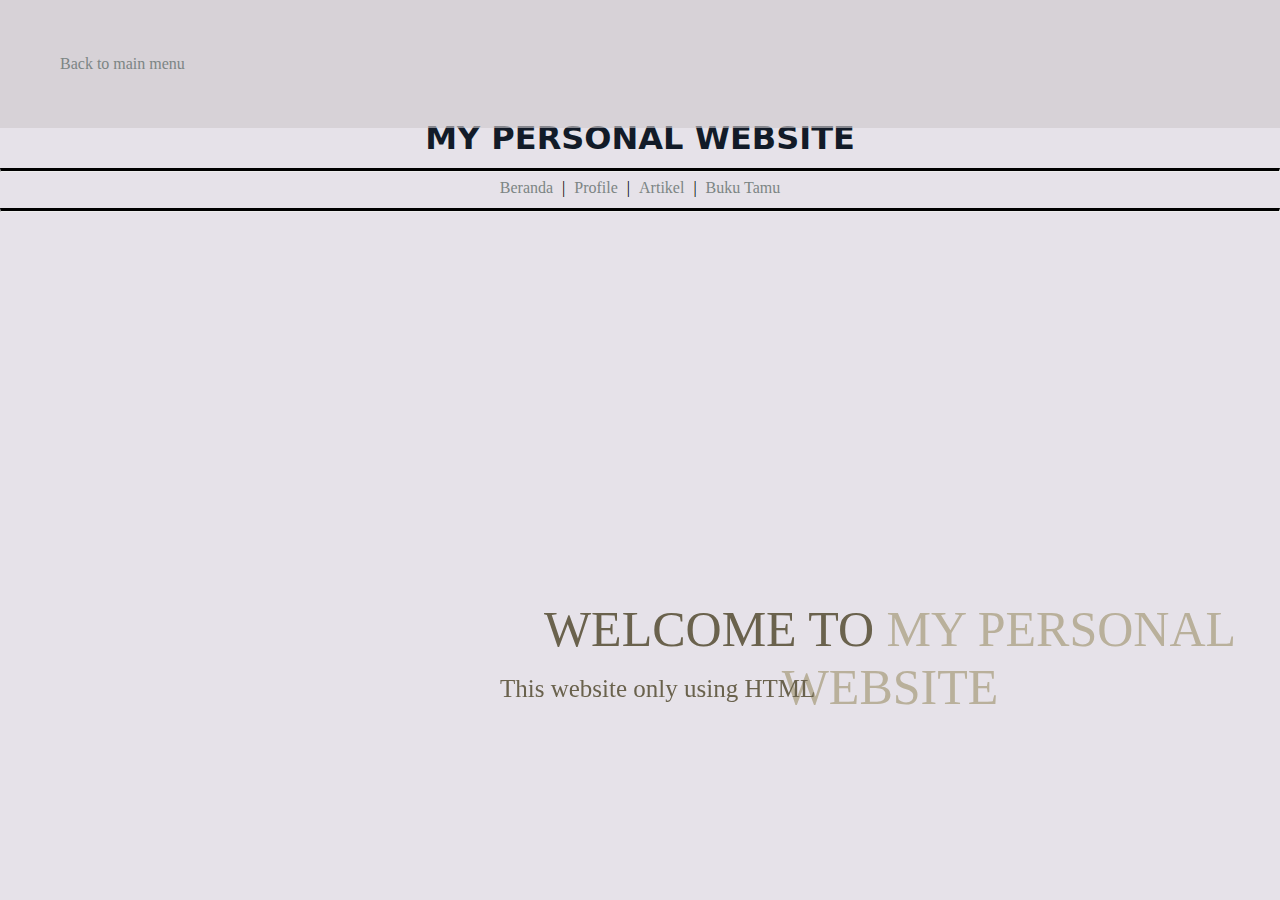
<file: index.html>
<!DOCTYPE html>
<html lang="en">
  <head>
    <meta charset="UTF-8" />
    <meta http-equiv="X-UA-Compatible" content="IE=edge" />
    <meta name="viewport" content="width=device-width, initial-scale=1.0" />
    <link rel="stylesheet" href="css.css" />
    <title>Tugas Daskom</title>
  </head>
  <body bgcolor="#E6E2E9">
    <header> <a href="index.html" style="color:#7C8584; ">Back to main menu </a>
    <a href="js_UAS.html" style="color:#7C8584;" id="main_menu">Click Here to move to JS program </a>
    </header>
    <br />
    <br />
    <br />
    <br />
    <br />
    <h1>MY PERSONAL WEBSITE</h1>
    <hr id="garis1">
    <hr id="garis2">
    <center>
      <a href="tugasdaskom-beranda.html"style="color:#7C8584 ;">Beranda</a> |
      <a href="tugasdaskom-profile.html"style="color:#7C8584 ;">Profile</a> | <a href="tugasdaskom-Artikel.html"style="color:#7C8584 ;">Artikel</a> |
      <a href="tugasdaskom-BukuTamu.html"style="color:#7C8584 ;">Buku Tamu</a>
    </center>
    <br />
    <br />
    <br />
    <br />
    <p id="text1">
      WELCOME TO <span style="color: #b9b09b">MY PERSONAL WEBSITE</span>
    </p>
    <p id="text2">This website only using HTML</p>
  </body>
</html>
</file>
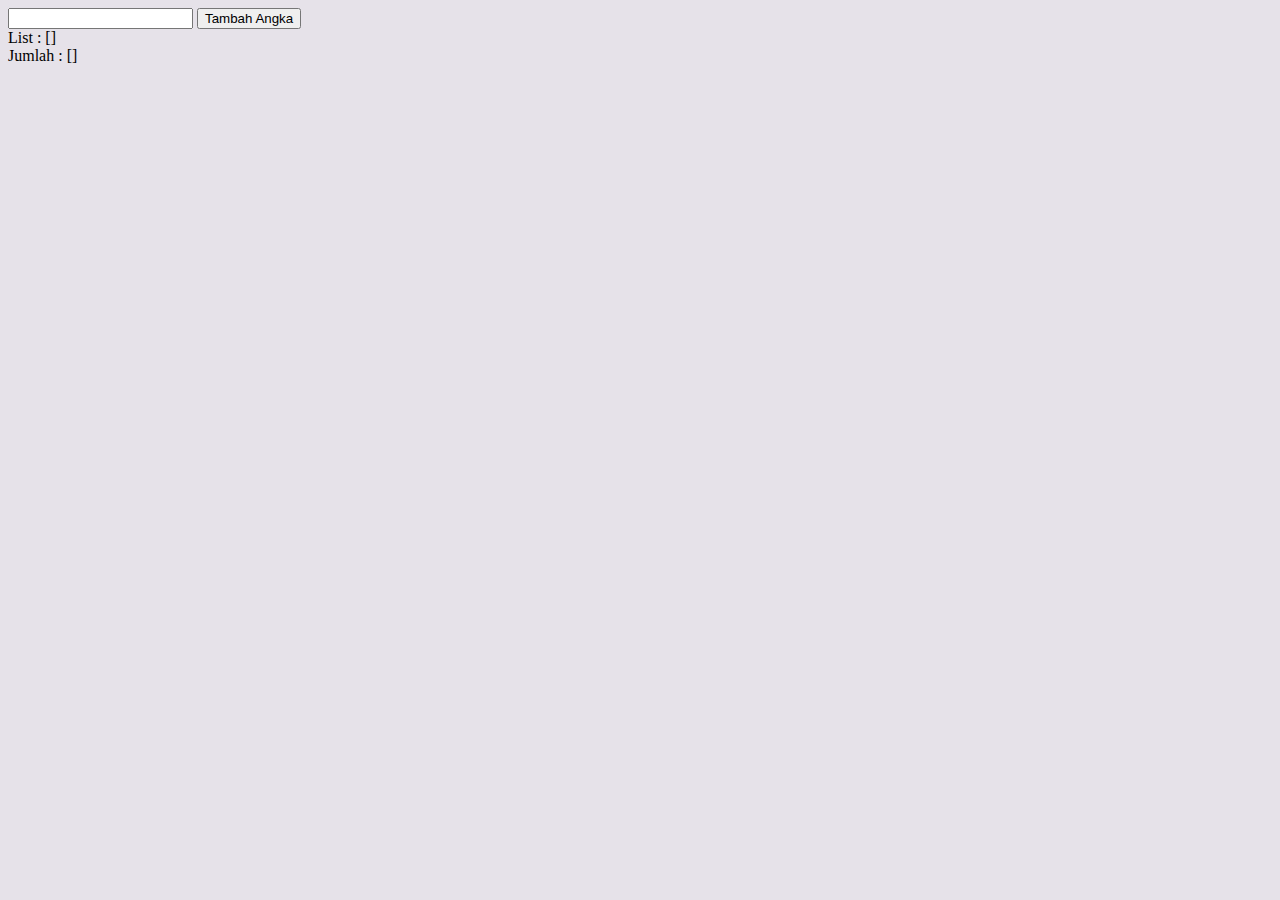
<file: js_UAS.html>
<!DOCTYPE html>
<html>
  <head>
    <title>UAS DASKOM Javascript</title>
  </head>
  <body bgcolor="#E6E2E9">
    <input type="text" id="angka" onkeypress="return hanyaangka(event)" />
    <button onclick="tambahangka()">Tambah Angka</button>
    <div>List : <span id="hasil">[]</span></div>
    <div>Jumlah : <span id="jumlah">[]</span></div>

    <script src="app.js"></script>
  </body>
</html>
</file>
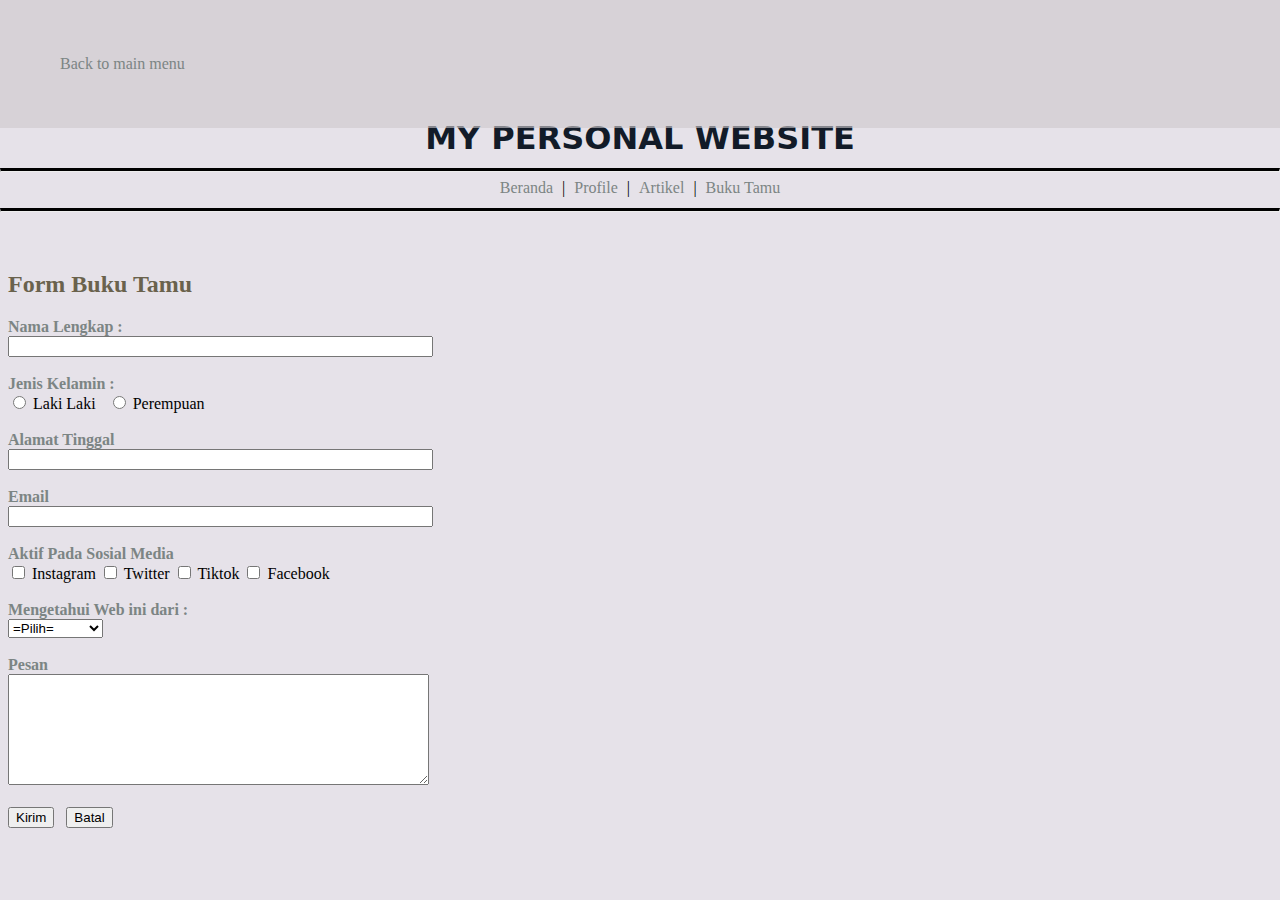
<file: tugasdaskom-BukuTamu.html>
<!DOCTYPE html>
<html lang="en">
  <head>
    <meta charset="UTF-8" />
    <meta http-equiv="X-UA-Compatible" content="IE=edge" />
    <meta name="viewport" content="width=device-width, initial-scale=1.0" />
    <link rel="stylesheet" href="css.css" />
    <title>Tugas Daskom</title>
  </head>
  <body bgcolor="#E6E2E9">
    <header> <a href="index.html" style="color:#7C8584 ;">Back to main menu</a>
    <a href="js_UAS.html" style="color:#7C8584;" id="main_menu">Click Here to move to JS program </a>
    </header>
    <br />
    <br />
    <br />
    <br />
    <br />
    <h1>MY PERSONAL WEBSITE</h1>
    <hr id="garis1" />
    <hr id="garis2" />
    <center>
      <a href="tugasdaskom-beranda.html"style="color:#7C8584 ;">Beranda</a> |
      <a href="tugasdaskom-profile.html"style="color:#7C8584 ;">Profile</a> |
      <a href="tugasdaskom-Artikel.html"style="color:#7C8584 ;">Artikel</a> |
      <a href="tugasdaskom-BukuTamu.html"style="color:#7C8584 ;">Buku Tamu</a>
    </center>
    <br />
    <br />
    <br />
    <h2 style="color:#6a624d ;">Form Buku Tamu</h2>
    <form action="php_uas.php" method="post">
     <b>Nama Lengkap :</b><br><input type="text" name="nama_lengkap" size="50">
      <br>
      <br>
    <b>Jenis Kelamin :</b><br>  <input type="radio" name="jenis_kelamin" value="L"> Laki Laki &nbsp; <input type="radio" name="jenis_kelamin" value="P"> Perempuan
      <br>
      <br>
     <b>Alamat Tinggal</b><br> 
      <input type="text" name="alamat" size="50">
      <br>
      <br>
    <b>Email</b><br>
      <input type="text" name="email" size="50">
      <br>
      <br>
     <b>Aktif Pada Sosial Media</b><br>
      <input type="checkbox" name="sosmed[]" value="YA"> Instagram
      <input type="checkbox" name="sosmed[]" value="YA"> Twitter
      <input type="checkbox" name="sosmed[]" value="YA"> Tiktok
      <input type="checkbox" name="sosmed[]" value="YA"> Facebook
      <br>
      <br>
      <b>Mengetahui Web ini dari : </b> <br>
      <select name="info">
        <option selected="select">=Pilih=</option>
        <option value="web udinus">Web Udinus</option>
        <option value="Surat Kabra">Surat Kabar</option>
        <option value="Teman">Teman</option>
        <option value="Internet">Internet</option>
      </select>
      <br>
      <br>
      <b>Pesan</b> <br>
      <textarea name="pesan" cols="50" rows="7"></textarea>
      <br>
      <br>
      <input type="submit" value="Kirim" name="tbl"> &nbsp; <input type="reset" value="Batal">
    </form>
    
  </body>
</html>
</file>
<file: css.css>
header {
    position: absolute;
    top: 0%;
    left: 0%;
    padding: 55px;
    background:#cec9cb9f;
    height: auto;
    width: 95.4vw;
  }
  h1 {
    font-family:system-ui, -apple-sytem; 
    text-align: center; color:#121B28;
  }
  #garis1 {
    border-top: 3px solid black;
    width: 99.8327%;
    position: absolute;
    left: 0px;
    top: 200px;
  }
  #garis2 {
    border-top: 3px solid black;
    width: 99.8327%;
    position: absolute;
    left: 0px;
    top: 160px;
  }
  #text1 {
    font-size: 50px;
    text-align: center;
    position: fixed;
    top: 550px;
    left: 500px;
    color: #6a624d;
  }
  #text2 {
    font-size: 25px;
    text-align: center;
    position: fixed;
    top: 650px;
    left: 500px;
    color: #6a624d;
  }
  
  a {
    text-decoration: none;
    border-radius: 3px;
    padding: 5px;
    color: #b9b09b;
  }
  a:visited {
    color: #b9b09b;
  }
  a:active {
    color: #6a624d;
  }
  a:hover,a:active {
    background: #6a624d;
  }
  #gambar {
    position:;
    left: 700px;
    top: 540px;
  }
  li {
    color: #7C8584;
  }
  #beranda1 {
    font-size: 50px;
    text-align: center;
    position:fixed;
    top: 550px;
    left: 500px;
  }
  #beranda2 {
    font-size: 25px;
    text-align: center;
    position: fixed;
    top: 650px;
    left: 500px;
  }
  b {
    color:#7C8584;
  }
  .content-profile-name {
    position: absolute;
    top: 210px;
    left: 560px;
    color: #7C8584;
    font-size: 48px;
    font-family: "Aquatico";
  }
  .content-profile-age {
    position: absolute;
    top: 360px;
    left: 620px;
    color: #7C8584;
    font-size: 48px;
    font-family: "Aquatico";
  }
  @font-face {
    font-family: "Aquatico";
    src: url(Font/Aquatico-Regular.otf);
  }
  .content-profile-birth {
    position: absolute;
    top: 500px;
    left: 605px;
    color: #7C8584;
    font-size: 48px;
    font-family: "Aquatico";
  }
  .content-profile-more {
    position: absolute;
    top: 770px;
    left: 250px;
    color: #7C8584;
    font-size: 20px;
  }
  #pp {
    width: 400px;
    height: 400px;
    border-radius: 50%;
    border: 10px solid #121B28;
    position: absolute;
    top: 250px;
    left: 200px;
  }
  #main_menu {
    position: fixed;
    left: 1500px;
  }
</file>
